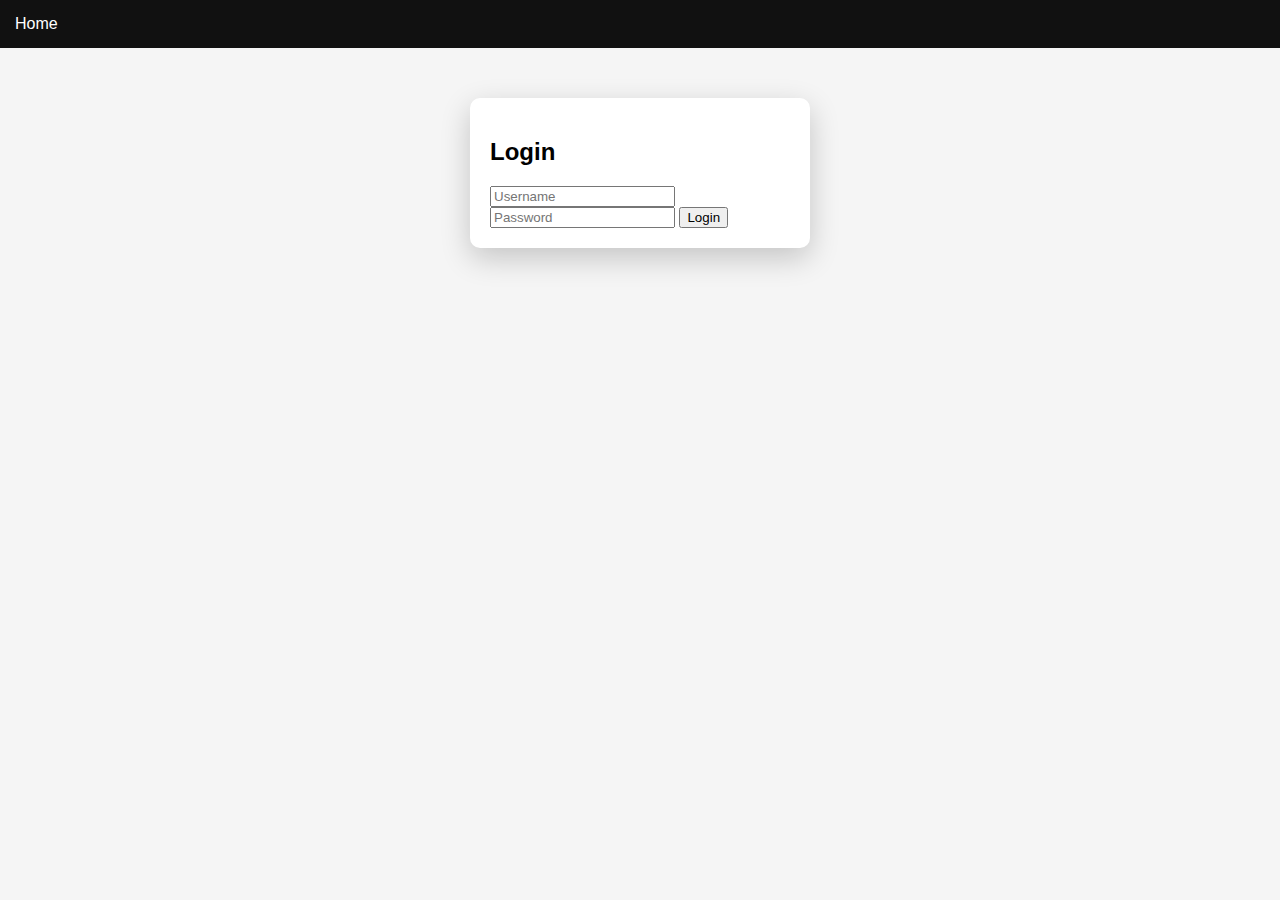
<file: pages/login.html>
<!DOCTYPE html>
<html>
<head>
<title>Login</title>
<link rel="stylesheet" href="../css/style.css">
</head>
<body>
<nav class="nav"><a href="../index.html">Home</a></nav>
<div class="card">
<h2>Login</h2>
<input placeholder="Username">
<input placeholder="Password" type="password">
<button>Login</button>
</div>
</body>
</html>
</file>
<file: css/style.css>
body{margin:0;font-family:Arial;background:#f5f5f5}
.nav{display:flex;justify-content:space-between;padding:15px;background:#111;color:#fff}
.nav ul{display:flex;gap:20px;list-style:none}
.nav a{color:#fff;text-decoration:none}
.hero{padding:80px;text-align:center;background:linear-gradient(45deg,#4facfe,#00f2fe);color:white}
.card{margin:50px auto;padding:20px;width:300px;background:white;border-radius:10px;box-shadow:0 10px 30px rgba(0,0,0,0.2)}
</file>
